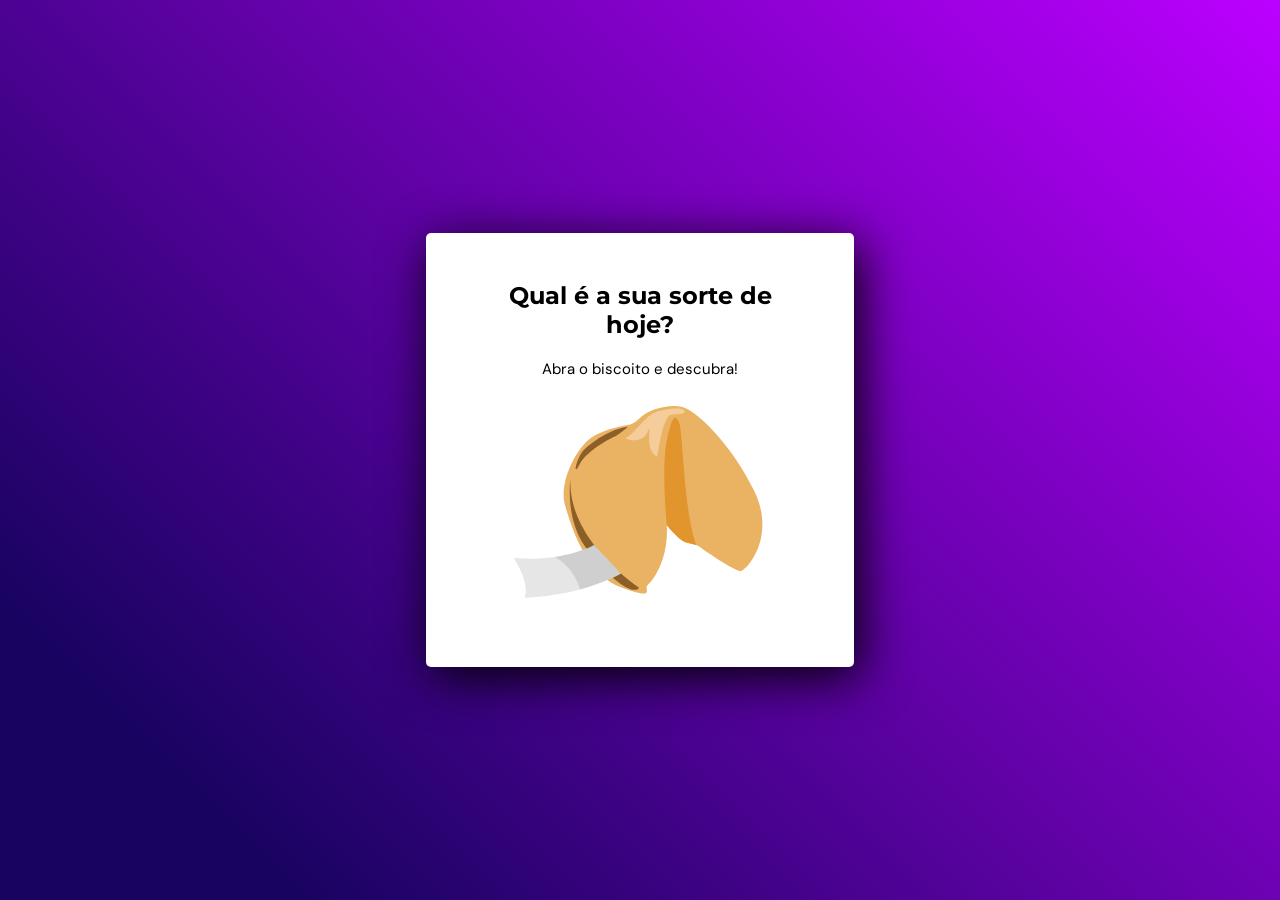
<file: index.html>
<!DOCTYPE html>
<html lang="pt-br">
<head>
  <meta charset="UTF-8">
  <meta name="viewport" content="width=device-width, initial-scale=1.0">
  <title>Fortune Cookie</title>
  <link rel="stylesheet" href="./style.css">
  <link rel="preconnect" href="https://fonts.googleapis.com">
  <link rel="preconnect" href="https://fonts.gstatic.com" crossorigin>
  <link href="https://fonts.googleapis.com/css2?family=DM+Sans:ital,opsz,wght@0,9..40,100..1000;1,9..40,100..1000&family=Dancing+Script:wght@400..700&family=Montserrat:ital,wght@0,100..900;1,100..900&display=swap" rel="stylesheet">
</head>
<body>
  <main>
    <div class="content">
      <h2>Qual é a sua sorte de hoje?</h2>
      <p class="contentParagraph">Abra o biscoito e descubra!</p>
      <p class="reloadParagraph hide">Clique no botão para recarregar.</p>
      <button class="fortuneCookie"><img src="./assets/fortune-cookie.svg" alt=""></button>
      <button class="reload hide">Recarregar</button>
    </div>
    <div class="content2 hide">
      <h2>Aqui está a sua sorte de hoje:</h2>
      <div class="message">
        <p>Se alguém está tão cansado que não possa te dar um sorriso, deixa-lhe o teu</p>
      </div>
      <img src="./assets/opened-cookie.svg" alt="">
      <button class="btnAgain">Abrir outro biscoito</button>
    </div>
  </main>
  <script src="./main.js"></script>
</body>
</html>
</file>
<file: style.css>
*{
  margin: 0;
  padding: 0;
  box-sizing: border-box;
}

:root{
  font-size: 62.5%;
  --bg-color-: linear-gradient(45deg, rgba(25,3,97,1) 14%, rgba(187,0,255,1) 100%);
  --white-color: #FFFFFF;
  --semi-white-color: #E4EDF1;
  --dark-blue-color: #34355B;
  --black-color: #000000;
  --orange-color: #FF9500;
}

body{
  font-size: 1.6rem;
  height: 100vh;
  background: var(--bg-color-);
  display: flex;
  align-items: center;
  text-align: center;
  justify-content: center;
}

main .hide{
  display: none;
}

main{
  background: var(--white-color);
  padding: 4.8rem 6.4rem 6.4rem;
  border-radius: 0.5rem;
  box-shadow: .6rem 1rem 5rem;
}

main h2{
  font-family: 'Montserrat', sans-serif;
  font-size: 2.4rem;
}

main p{
  font-family: 'DM Sans';
  font-size: 1.5rem;
}

.content{
  text-align: center;
  justify-content: center;
  align-items: center;
}

.reload{
  max-width: 19rem;
  font-family: 'Montserrat', sans-serif;
  font-size: 1.5rem;
  font-weight: bold;
  color: var(--white-color);
  background: var(--orange-color);
  border: none;
  border-radius: .4rem;
  padding: 1.6rem;
  transition: 0.5s;
}

.reload:hover{
  background-color: #c27100;
  cursor: pointer;
}

.content, .content2{
  display: flex;
  flex-direction: column;
  gap: 2rem;
  max-width: 30rem;
}

.fortuneCookie{
  background: none;
  border: none;
}

@keyframes shake {
  0% { transform: translate(1px, 1px) rotate(0deg); }
  10% { transform: translate(-1px, -2px) rotate(-1deg); }
  20% { transform: translate(-3px, 0px) rotate(1deg); }
  30% { transform: translate(3px, 2px) rotate(0deg); }
  40% { transform: translate(1px, -1px) rotate(1deg); }
  50% { transform: translate(-1px, 2px) rotate(-1deg); }
  60% { transform: translate(-3px, 1px) rotate(0deg); }
  70% { transform: translate(3px, 1px) rotate(-1deg); }
  80% { transform: translate(-1px, -1px) rotate(1deg); }
  90% { transform: translate(1px, 2px) rotate(0deg); }
  100% { transform: translate(1px, -2px) rotate(-1deg); }
}

@keyframes fade{
	0% {
		opacity: 0;
		transform: translateY(50px);
	}

	100% {
		opacity: 1;
		transform: translateY(0);
	}
}

.fortuneCookie:hover{
  cursor: pointer;
  animation: shake 0.5s;
  animation-iteration-count: infinite;
}

.content2{
  text-align: center;
  justify-content: center;
  align-items: center;
}

.message{
  background: var(--semi-white-color);
  box-shadow: .1rem .1rem .4rem;
  padding: 1rem;
  transition: 1s;
  animation: fade 2s ease 0s 1 normal forwards;
}

.message p{
  font-size: 2.4rem;
  font-family: 'Dancing Script';
}

.btnAgain{
  max-width: 19rem;
  font-family: 'Montserrat', sans-serif;
  font-size: 1.5rem;
  font-weight: bold;
  color: var(--white-color);
  background: var(--orange-color);
  border: none;
  border-radius: .4rem;
  padding: 1.6rem;
  transition: 0.5s;
}

.btnAgain:hover{
  background-color: #c27100;
  cursor: pointer;
}
</file>
